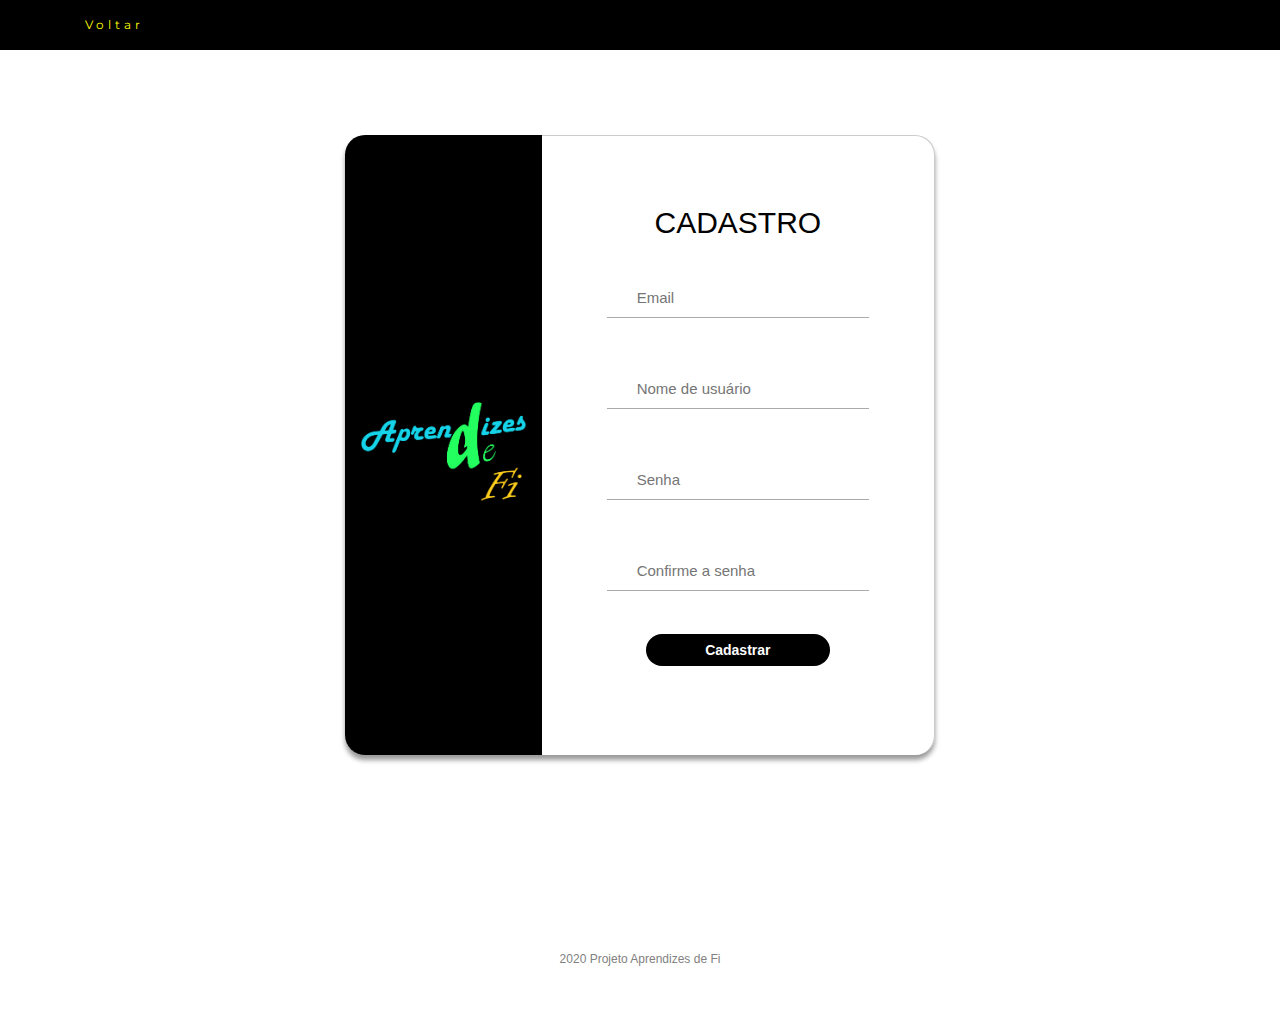
<file: cadastro.html>
<!DOCTYPE html>
<html lang="pt_br">
<head>
  <title>Aprendizes de Fi</title>
  <link rel="icon" 
        type="image/png" 
        href="Imagens/Nome.png" />
  <meta charset="utf-8">
  <meta name="viewport" content="width=device-width, initial-scale=1">
  <link rel="stylesheet" href="https://maxcdn.bootstrapcdn.com/bootstrap/3.4.1/css/bootstrap.min.css">
  <link href="https://fonts.googleapis.com/css?family=Montserrat" rel="stylesheet" type="text/css">
  <link href="https://fonts.googleapis.com/css?family=Lato" rel="stylesheet" type="text/css">
  <link rel="stylesheet" href="Styles/main.css">
  <link rel="stylesheet" href="Styles/login.css">
  <link rel="stylesheet" href="https://www.w3schools.com/w3css/4/w3.css">
</head>
<body id="myPage" data-spy="scroll" data-target=".navbar" data-offset="60">

<!-- Menu -->
<nav class="navbar navbar-default navbar-fixed-top">
  <div class="container">
    <div class="navbar-header">
      <button type="button" class="navbar-toggle" data-toggle="collapse" data-target="#myNavbar">
        <span class="icon-bar"></span>
        <span class="icon-bar"></span>
        <span class="icon-bar"></span>                        
      </button>
      
    </div>
    <div class="collapse navbar-collapse" id="myNavbar">
      <ul class="nav navbar-nav navbar-left">
        <li><a href="login.html">Voltar</a></li>
      </ul>
    </div>
  </div>
</nav>

	<!-- Login -->
	<div class="container-fluid">
		<div class="row main-content bg-success text-center">
			<div class="col-md-4 text-center company__info">
				<span class="company__logo"><h2><span class="fa fa-android"></span></h2></span>
				<img src="/Imagens/Nome.png" alt="">
			</div>
			<div class="col-md-8 col-xs-12 col-sm-12 login_form ">
				<div class="container-fluid">
					<div class="row">
						<h2>Cadastro</h2>
					</div>
					<div class="row">
						<form action="inc/validacao.php" class="form-group" method="POST">
							<div class="row">
								<input type="email" name="email" id="email" class="form__input" placeholder="Email" required>
                            </div>
                            <div class="row">
								<input type="text" name="user" id="user" class="form__input" placeholder="Nome de usuário" required>
							</div>
							<div class="row">
								<input type="password" name="senha" id="senha" class="form__input" placeholder="Senha"required>
                            </div>
                            <div class="row">
								<input type="password" name="re-senha" id="re-senha" class="form__input" placeholder="Confirme a senha"required>
							</div>
							<div class="row">
								<input type="submit" value="Cadastrar" class="btn">
							</div>
						</form>
          </div>
				</div>
			</div>
		</div>
  </div>
  
	<!-- Footer -->
  <footer class="container-fluid text-center">
    <p>2020 Projeto Aprendizes de Fi</p>
  </footer>
  
</body>
</file>
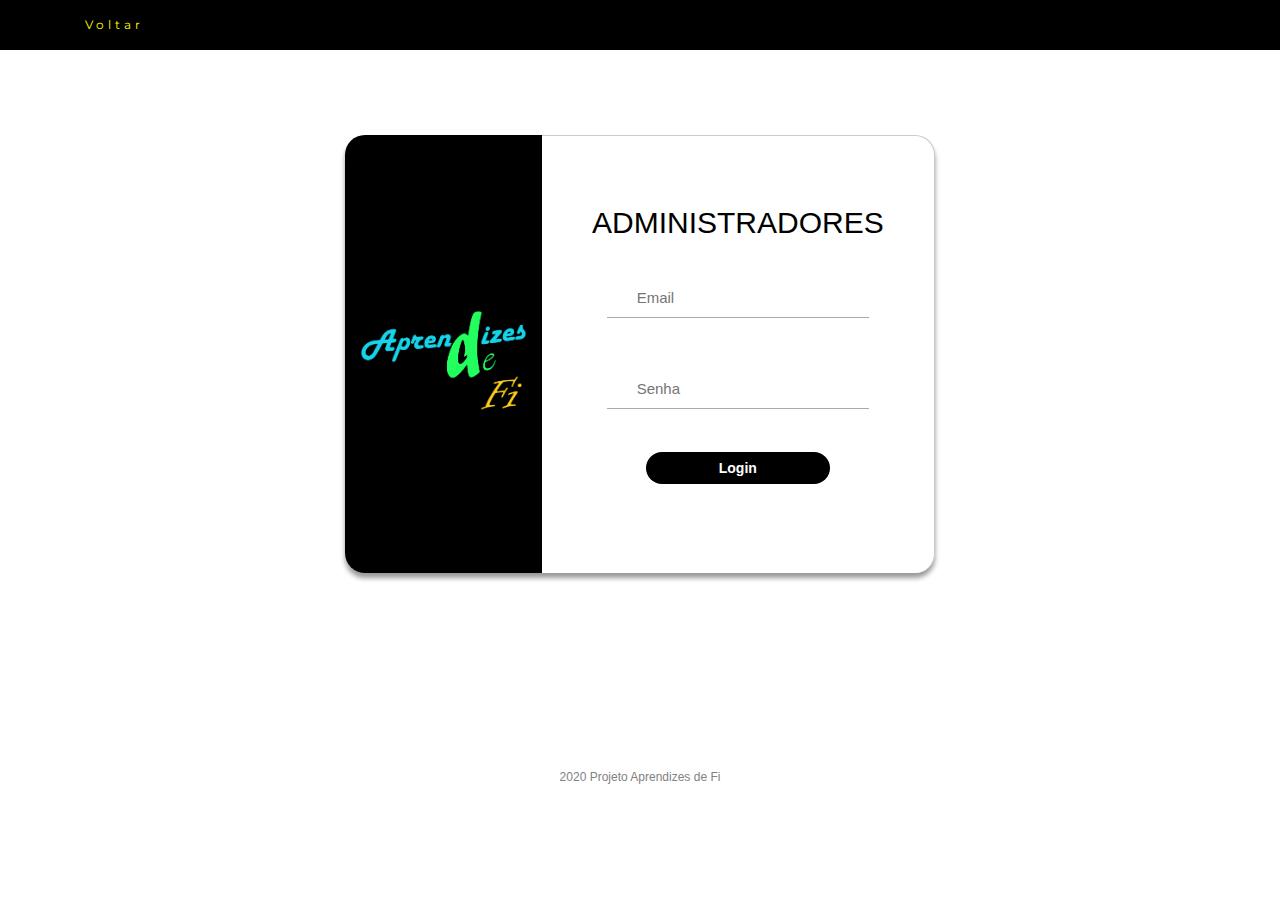
<file: login.html>
<!DOCTYPE html>
<html lang="pt_br">
<head>
  <title>Aprendizes de Fi</title>
  <link rel="icon" 
        type="image/png" 
        href="Imagens/Nome.png" />
  <meta charset="utf-8">
  <meta name="viewport" content="width=device-width, initial-scale=1">
  <link rel="stylesheet" href="https://maxcdn.bootstrapcdn.com/bootstrap/3.4.1/css/bootstrap.min.css">
  <link href="https://fonts.googleapis.com/css?family=Montserrat" rel="stylesheet" type="text/css">
  <link href="https://fonts.googleapis.com/css?family=Lato" rel="stylesheet" type="text/css">
  <link rel="stylesheet" href="Styles/main.css">
  <link rel="stylesheet" href="Styles/login.css">
  <link rel="stylesheet" href="https://www.w3schools.com/w3css/4/w3.css">
</head>
<body id="myPage" data-spy="scroll" data-target=".navbar" data-offset="60">

<!-- Menu -->
<nav class="navbar navbar-default navbar-fixed-top">
  <div class="container">
    <div class="navbar-header">
      <button type="button" class="navbar-toggle" data-toggle="collapse" data-target="#myNavbar">
        <span class="icon-bar"></span>
        <span class="icon-bar"></span>
        <span class="icon-bar"></span>                        
      </button>
      
    </div>
    <div class="collapse navbar-collapse" id="myNavbar">
      <ul class="nav navbar-nav navbar-left">
        <li><a href="index.html">Voltar</a></li>
      </ul>
    </div>
  </div>
</nav>

	<!-- Login -->
	<div class="container-fluid">
		<div class="row main-content bg-success text-center">
			<div class="col-md-4 text-center company__info">
				<span class="company__logo"><h2><span class="fa fa-android"></span></h2></span>
				<img src="/Imagens/Nome.png" alt="">
			</div>
			<div class="col-md-8 col-xs-12 col-sm-12 login_form ">
				<div class="container-fluid">
					<div class="row">
						<h2>Administradores</h2>
					</div>
					<div class="row">
						<form action="inc/validacao.php" class="form-group" method="POST">
							<div class="row">
								<input type="email" name="email" id="email" class="form__input" placeholder="Email" required>
							</div>
							<div class="row">
								<input type="password" name="password" id="password" class="form__input" placeholder="Senha"required>
							</div>
							<div class="row">
								<input type="submit" value="Login" class="btn">
							</div>
						</form>
          </div>
				</div>
			</div>
		</div>
  </div>
  
	<!-- Footer -->
  <footer class="container-fluid text-center">
    <p>2020 Projeto Aprendizes de Fi</p>
  </footer>
  
</body>
</file>
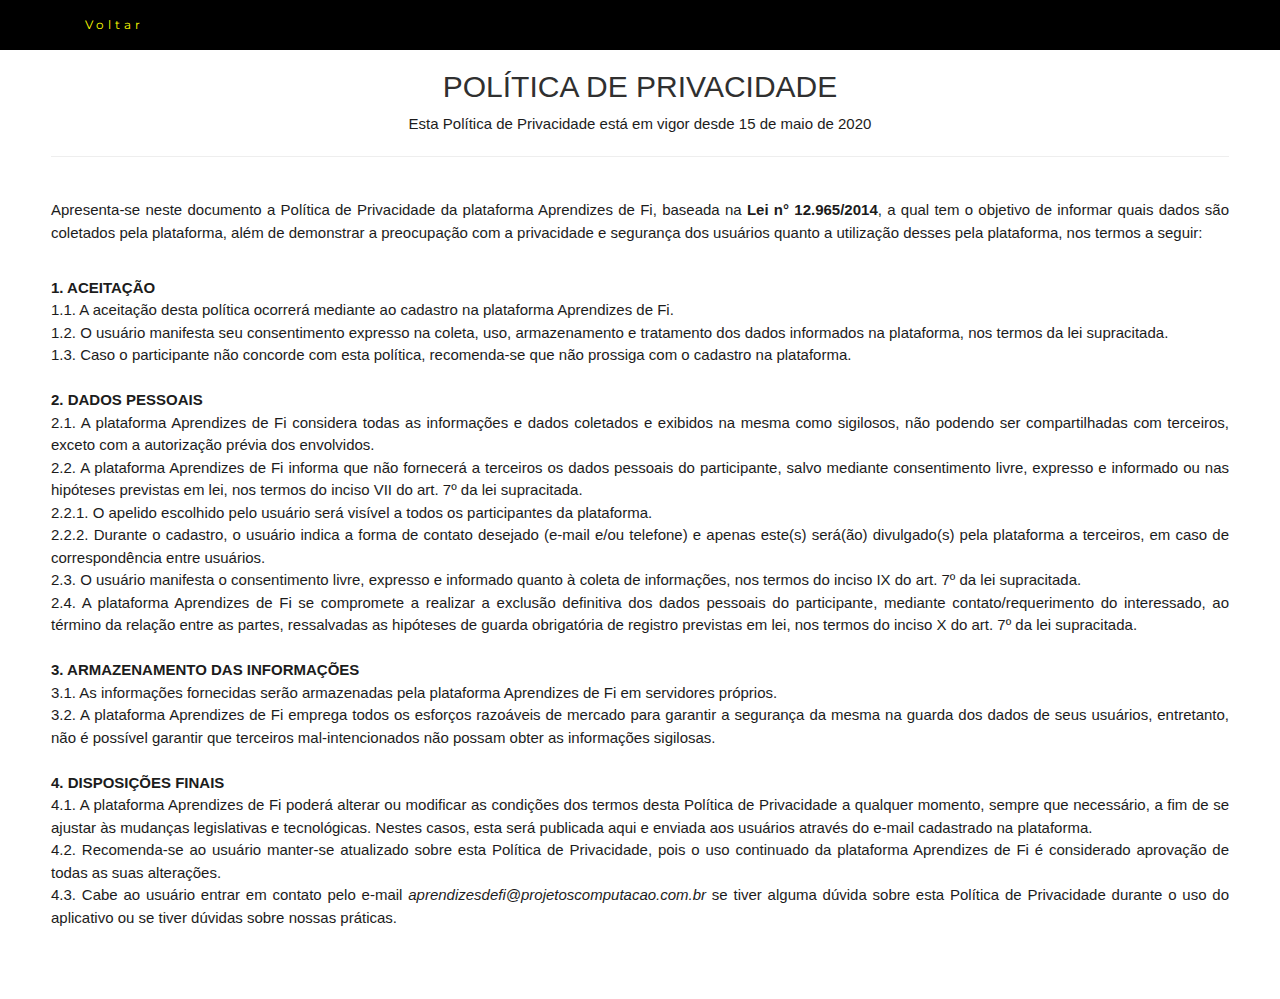
<file: privacidade.html>
<!DOCTYPE html>
<html lang="pt_br">
<head>
  <title>Aprendizes de Fi</title>
  <link rel="icon" 
        type="image/png" 
        href="Imagens/Nome.png" />
  <meta charset="utf-8">
  <meta name="viewport" content="width=device-width, initial-scale=1">
  <link rel="stylesheet" href="https://maxcdn.bootstrapcdn.com/bootstrap/3.4.1/css/bootstrap.min.css">
  <link href="https://fonts.googleapis.com/css?family=Montserrat" rel="stylesheet" type="text/css">
  <link href="https://fonts.googleapis.com/css?family=Lato" rel="stylesheet" type="text/css">
  <script src="https://ajax.googleapis.com/ajax/libs/jquery/3.5.1/jquery.min.js"></script>
  <script src="https://maxcdn.bootstrapcdn.com/bootstrap/3.4.1/js/bootstrap.min.js"></script>
  <link rel="stylesheet" href="Styles/main.css">
  <link rel="stylesheet" href="https://www.w3schools.com/w3css/4/w3.css">

</head>
<body id="myPage" data-spy="scroll" data-target=".navbar" data-offset="60">


<!-- Menu -->
<nav class="navbar navbar-default navbar-fixed-top">
    <div class="container">
      <div class="navbar-header">
        <button type="button" class="navbar-toggle" data-toggle="collapse" data-target="#myNavbar">
          <span class="icon-bar"></span>
          <span class="icon-bar"></span>
          <span class="icon-bar"></span>                        
        </button>
        
      </div>
      <div class="collapse navbar-collapse" id="myNavbar">
        <ul class="nav navbar-nav navbar-left">
          <li><a href="index.html">Voltar</a></li>
        </ul>
      </div>
    </div>
  </nav>

<!-- Banner -->

<!--Politica de privacidade-->
<div id="politica" class="container-fluid">
    <div class="w3-container">
        <div class="row">
          <div class="col-lg- text-center">
            <div class="section-heading">
              <h2>Política de Privacidade</h2>
              <p class="text-muted"; style="color:#1C1C1C">Esta Política de Privacidade está em vigor desde 15 de maio de 2020</p>
              <hr>
              <p class="text-muted text-justify"; style="color:#1C1C1C"> <br>Apresenta-se neste documento a Política de Privacidade da plataforma Aprendizes de Fi, baseada na <a href="http://www.planalto.gov.br/ccivil_03/_ato2011-2014/2014/lei/l12965.htm" style="font-weight: bold;">Lei n° 12.965/2014</a>, a qual tem o objetivo de informar quais dados são coletados pela plataforma, além de demonstrar a preocupação com a privacidade e segurança dos usuários quanto a utilização desses pela plataforma, nos termos a seguir:  </p>
            </div>
          </div>
        </div>
        <br>
        <div class="row">    
          <div class="text-justify">
                <p class="text-muted"; style="color:#1C1C1C; padding: 0px;"> 
                    <b>1. ACEITAÇÃO </b>
                    <br>
                    1.1. A aceitação desta política ocorrerá mediante ao cadastro na plataforma Aprendizes de Fi. 
                    <br>
                    1.2. O usuário manifesta seu consentimento expresso na coleta, uso, armazenamento e tratamento dos dados informados na plataforma, nos termos da <a href="http://www.planalto.gov.br/ccivil_03/_ato2011-2014/2014/lei/l12965.htm"> lei supracitada. </a>
                    <br>
                    1.3. Caso o participante não concorde com esta política, recomenda-se que não prossiga com o cadastro na plataforma. 
                     <br><b><br>
                    2. DADOS PESSOAIS 
                    </b><br>
                    2.1. A plataforma Aprendizes de Fi considera todas as informações e dados coletados e exibidos na mesma como sigilosos, não podendo ser compartilhadas com terceiros, exceto com a autorização prévia dos envolvidos.  
                    <br>
                    2.2. A plataforma Aprendizes de Fi informa que não fornecerá a terceiros os dados pessoais do participante, salvo mediante consentimento livre, expresso e informado ou nas hipóteses previstas em lei, nos termos do inciso VII do art. 7º da <a href="http://www.planalto.gov.br/ccivil_03/_ato2011-2014/2014/lei/l12965.htm">lei supracitada.  </a>
                    <br>
                    2.2.1. O apelido escolhido pelo usuário será visível a todos os participantes da plataforma. 
                    <br>
                    2.2.2. Durante o cadastro, o usuário indica a forma de contato desejado (e-mail e/ou telefone) e apenas este(s) será(ão) divulgado(s) pela plataforma a terceiros, em caso de correspondência entre usuários. 
                    <br>
                    2.3. O usuário manifesta o consentimento livre, expresso e informado quanto à coleta de informações, nos termos do inciso IX do art. 7º da <a href="http://www.planalto.gov.br/ccivil_03/_ato2011-2014/2014/lei/l12965.htm">lei supracitada. </a>
                    <br>
                    2.4. A plataforma Aprendizes de Fi se compromete a realizar a exclusão definitiva dos dados pessoais do participante, mediante contato/requerimento do interessado, ao término da relação entre as partes, ressalvadas as hipóteses de guarda obrigatória de registro previstas em lei, nos termos do inciso X do art. 7º da <a href="http://www.planalto.gov.br/ccivil_03/_ato2011-2014/2014/lei/l12965.htm">lei supracitada. </a>
    
                     <br><b><br>

                    3. ARMAZENAMENTO DAS INFORMAÇÕES 
                    </b><br>
                    3.1. As informações fornecidas serão armazenadas pela plataforma Aprendizes de Fi em servidores próprios. 
                    <br>
                    3.2. A plataforma Aprendizes de Fi emprega todos os esforços razoáveis de mercado para garantir a segurança da mesma na guarda dos dados de seus usuários, entretanto, não é possível garantir que terceiros mal-intencionados não possam obter as informações sigilosas. 
                     
                    <br><b><br>
                    4. DISPOSIÇÕES FINAIS 
                    </b><br>
                    4.1. A plataforma Aprendizes de Fi poderá alterar ou modificar as condições dos termos desta Política de Privacidade a qualquer momento, sempre que necessário, a fim de se ajustar às mudanças legislativas e tecnológicas. Nestes casos, esta será publicada aqui e enviada aos usuários através do e-mail cadastrado na plataforma.  
                    <br>
                    4.2. Recomenda-se ao usuário manter-se atualizado sobre esta Política de Privacidade, pois o uso continuado da plataforma Aprendizes de Fi é considerado aprovação de todas as suas alterações. 
                    <br>
                    4.3. Cabe ao usuário entrar em contato pelo e-mail <i>aprendizesdefi@projetoscomputacao.com.br</i> se tiver alguma dúvida sobre esta Política de Privacidade durante o uso do aplicativo ou se tiver dúvidas sobre nossas práticas. </p>
                </div>
              </div>
            </div>
          </div>
   
</body>
</html>
</file>
<file: Styles/main.css>
body {
    font: 400 15px Lato, sans-serif;
    line-height: 1.8;
    color: #818181;
  }

h2 {
    font-size: 24px;
    text-transform: uppercase;
    color: #303030;
    font-weight: 600;
    margin-bottom: 10px;
}

h4 {
    font-size: 19px;
    line-height: 1.375em;
    color: #303030;
    font-weight: 400;
}
  
.contador {  
    font-size:50px;  
}

#botaodata{
    background-color: black;
    border-radius: 8px;
    border-color: black;
    color: yellow;
    font-style: italic;
    font-family: Montserrat, sans-serif;
    padding: 20px;
    font-size: 30px;
    text-align: center;
}
  
.jumbotron {
    background-color: black;
    color: #fff;
    margin-top: 30px;
    font-family: Montserrat, sans-serif;
}

.container-fluid {
    padding: 60px 50px;  
}

.bg-grey {
    background-color: rgb(255, 255, 97);
}

.item h4 {
    font-size: 19px;
    line-height: 1.375em;
    font-weight: 400;
    font-style: italic;
    margin: 70px 0;
}

.item span {
    font-style: normal;
    margin-top: 1px;
}

.navbar {
    margin-bottom: 0;
    background-color: black;
    z-index: 9999;
    border: 0;
    font-size: 12px !important;
    line-height: 1.42857143 !important;
    letter-spacing: 4px;
    border-radius: 0;
    font-family: Montserrat, sans-serif;
    width: 100%;
}

.navbar li a, .navbar .navbar-brand {
    color: yellow !important;
}

.navbar-nav li a:hover, .navbar-nav li.active a {
    color: black !important;
    background-color: yellow !important;
}

.navbar-default .navbar-toggle {
    border-color: transparent;
    color: #fff !important;
}

footer .glyphicon {
    font-size: 20px;
    margin-bottom: 20px;
    color: black;
}

@media screen and (max-width: 768px) {
    .col-sm-4 {
      text-align: center;
      margin: 25px 0;      
    }
    .btn-lg {
      width: 100%;
    }
}

#cool {
  text-align: justify; 
}

#team1{
  justify-content: center;
}

#fale{
  justify-content: center;
  justify-items: center;
  align-items: center;
  text-align: center;
}

#construcao{
  text-align: justify;
}

#construcao h2{
  text-align: center;
}

#tex{
  padding-top: 100px;
}

#download button {
  background-color: black;
  border-color: black;
}

#contato button {
  background-color: black;
  border-color: black;
  color: white;
}

footer, section.contact {
  text-align:center
}

@media (min-width:992px) {
  header .header-content .header-content-inner h1 {
  font-size:50px
  }
}

section.download {
  padding:150px 0;
  position:relative
 }

section.download h2 {
  margin-top:0;
  font-size:50px
}

section.download .badges .badge-link:last-child {
  margin-bottom:0
}

section.download .badges .badge-link img {
  height:60px
}

section.features .section-heading {
  margin-bottom:100px
}

section.features .section-heading h2 {
  margin-top:0
}

section.features .section-heading p {
  margin-bottom:0
}

section.features .device-container {
  margin-bottom:100px
}

@media (min-width:992px) {
  section.features .device-container {
  margin-bottom:0
  }
  section.features .device-container, section.features .feature-item {
  max-width:none
  }
}

section.features .feature-item {
  text-align:center;
  margin-bottom:100px
}

section.features .feature-item h3 {
  font-size:30px
}

footer ul, section.contact ul.list-social {
  margin-bottom:0
}

footer p, footer ul li a {
  font-size:12px
}

footer p {
  margin:0
}

footer ul li a.active, footer ul li a:active, footer ul li a:focus, footer ul li a:hover {
  text-decoration:none
}

.btn {
  border-radius:300px
}

.btn-xl {
  padding:15px 45px;
  font-size:11px
}

.footer .widget-title {
      position: relative;
      display: block;
      margin-bottom: 30px;
}

body.app_version .dev-list .widget-title small{
      font-size: 14px;
}

body.demos .container-fluid {
      max-width: 1080px
}

li.social-links {
      margin: 0 8px;
      display: inline-block;
      font-size: 20px;
}

a img.alignright {
      float: right;
      margin: 10px 0 20px 20px;
}

a img.alignnone {
      margin: 10px 20px 20px 0;
}

a img.alignleft {
      float: left;
      margin: 10px 20px 20px 0;
}

.btn {
      border: 0 !important;
}

.nav-pills,
.effect-1:after,
.nav-pills > li > a,
.global-radius,
.btn-brd {
      -webkit-border-radius: 6px;
      -moz-border-radius: 6px;
      border-radius: 6px;
}

.nome{
      text-align: center;
}

.rounded-circle {
    border-radius: 50% !important;
    width: 60%;
}

.list-inline {
    padding-left: 0;
    list-style: none;
}

.list-inline-item {
    display: inline-block;
}

.list-inline-item:not(:last-child) {
    margin-right: 0.5rem;
}

.imagem{
    float: center;
    width: 250px;
}

img{
    width: 100%;
}

.box{
      position: center;
      text-align: center;
      width: 250px;
      display: inline-block;
      margin-left: 1%;
}

.subsubbox{
      position: center;
      text-align: center;
      width: 50px;
      display: inline-block;
}

.social-medias{
      margin-top: -4%;
      position: center;
      text-align: center;
}

.linha{
      position: center;
      text-align: center;
}

.coluna{
    float: left;
    width: 33.33%;
}

.row1{
    border-collapse: separate; 
    border-spacing: 0px;
    margin: 0 0 0 0;
    margin-left: 10%;
}

.row1::after {
    content: "";
    clear: both;
    display: table;
}

.subbox{
      position: relative;
}
@media screen and (max-width: 500px) {
    .column {
      width: 100%;
    }
    .row1{
      width: 100%;
    }
}
</file>
<file: Styles/login.css>
.main-content{
	width: 50%;
	border-radius: 20px;
	box-shadow: 0 5px 5px rgba(0,0,0,.4);
	margin: 5em auto;
	display: flex;
}
.company__info{
	background-color: black;
	border-top-left-radius: 20px;
	border-bottom-left-radius: 20px;
	display: flex;
	flex-direction: column;
	justify-content: center;
	color: #fff;
}
.fa-android{
	font-size:3em;
}
@media screen and (max-width: 640px) {
	.main-content{width: 100%;}
	.company__info{
		display: none;
	}
	.login_form{
		border-top-left-radius:20px;
		border-bottom-left-radius:20px;
	}
}
@media screen and (min-width: 642px) and (max-width:800px){
	.main-content{width: 70%;}
}
.row > h2{
	color: black;
}
.login_form{
	background-color: #fff;
	border-top-right-radius:20px;
	border-bottom-right-radius:20px;
	border-top:1px solid #ccc;
	border-right:1px solid #ccc;
}
form{
	padding: 0 2em;
}
.form__input{
	width: 100%;
	border:0px solid transparent;
	border-radius: 0;
	border-bottom: 1px solid #aaa;
	padding: 1em .5em .5em;
	padding-left: 2em;
	outline:none;
	margin:1.5em auto;
	transition: all .5s ease;
}
.form__input:focus{
	border-bottom-color: black;
	box-shadow: 0 0 5px rgba(0,80,80,.4); 
	border-radius: 4px;
}
.btn{
	transition: all .5s ease;
	width: 70%;
	border-radius: 30px;
	color: white;
	font-weight: 600;
	background-color:black;
	border: 1px solid black;
	margin-top: 1.5em;
	margin-bottom: 1em;
}
.btn:hover, .btn:focus{
	background-color: black;
	color:#fff;
}
</file>
